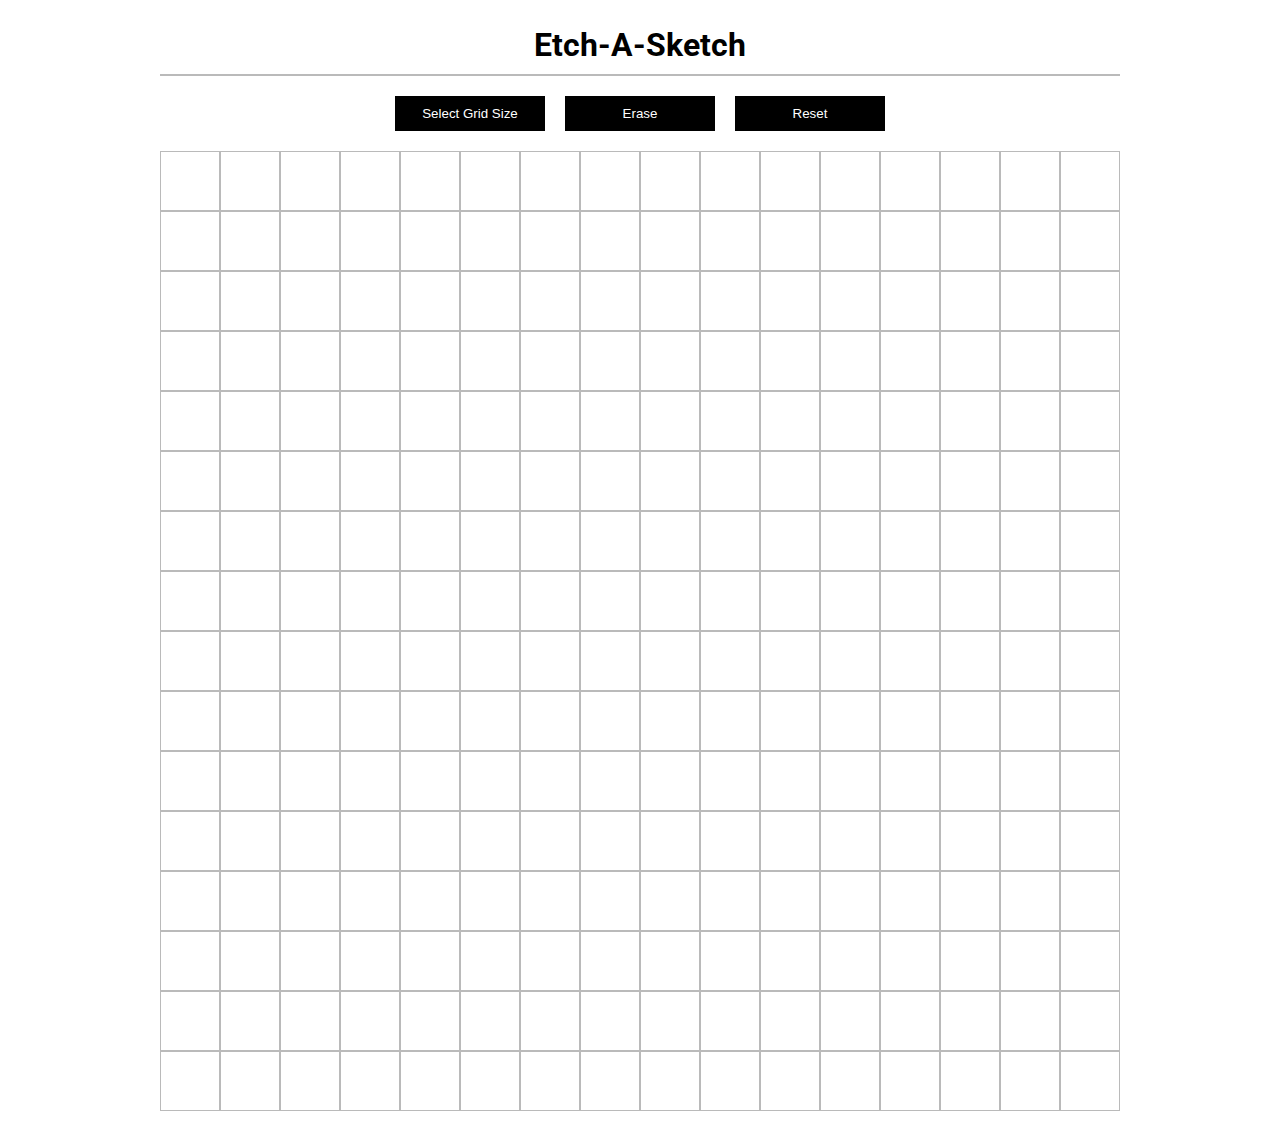
<file: index.html>
<!DOCTYPE html>
<html lang="en">
    <head>
        <meta charset="UTF-8" />
        <meta name="viewport" content="width=device-width, initial-scale=1.0" />
        <link rel="stylesheet" href="etch-a-sketch-style.css" />
        <link rel="preconnect" href="https://fonts.googleapis.com" />
        <link rel="preconnect" href="https://fonts.gstatic.com" crossorigin />
        <link
            href="https://fonts.googleapis.com/css2?family=Roboto:ital,wght@0,100..900;1,100..900&display=swap"
            rel="stylesheet"
        />
        <title>Etch-A-Sketch</title>
    </head>
    <body>
        <div class="main-content">
            <h1 id="header">Etch-A-Sketch</h1>
            <hr />
            <div class="buttons">
                <button class="grid-btn btn">Select Grid Size</button>
                <button class="erase-btn btn">Erase</button>
                <button class="reset-btn btn">Reset</button>
            </div>
            <div class="container"></div>
        </div>

        <script src="etch-a-sketch-main.js"></script>
    </body>
</html>
</file>
<file: etch-a-sketch-style.css>
* {
    padding: 0;
    margin: 0;
    box-sizing: border-box;
}

body {
    display: flex;
    flex-direction: column;
    align-items: center;
    margin: 16px;
    font-family: "Roboto", serif;
}

h1 {
    text-align: center;
    margin: 10px 0;
}

hr {
    color: hsl(0, 0%, 73%);
    margin-bottom: 20px;
    width: 100%;
    border: 1px solid;
}

.main-content {
    display: flex;
    flex-direction: column;
    align-items: center;
}

.buttons {
    display: flex;
    margin-bottom: 20px;
}

.cell {
    border: 1px solid hsl(0, 0%, 73%);
}

.btn {
    width: 150px;
    padding: 10px;
    margin-bottom: 20px;
    border: none;
    background-color: black;
    color: white;
    margin: 0 10px;
}

.container { 
    display: flex;
    flex-wrap: wrap;
    justify-content: center;
    background-color: white;
}
</file>
